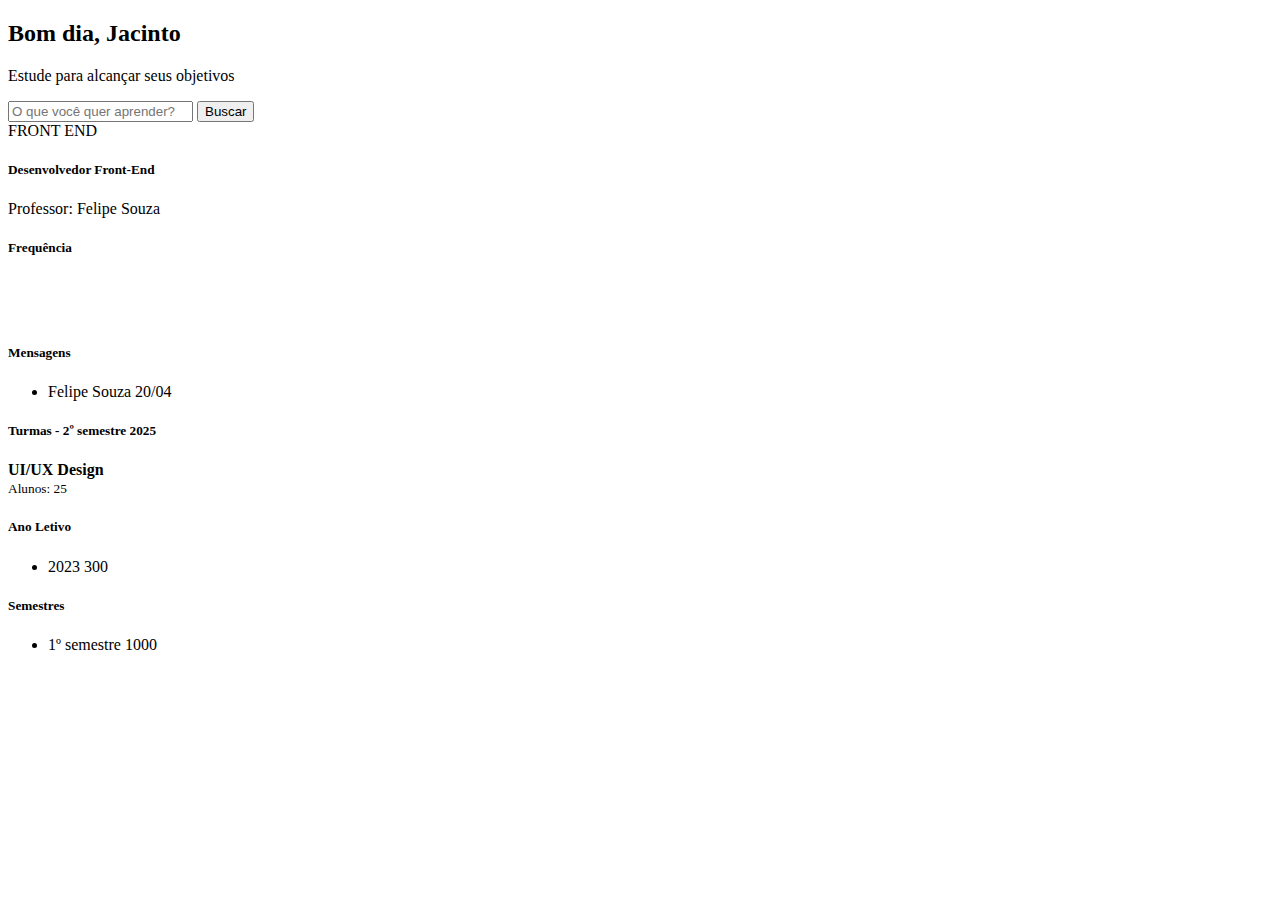
<file: controle_escolar/src/main/resources/templates/index.html>
<!DOCTYPE html>
<html lang="pt-br" xmlns:th="http://www.thymeleaf.org">
<head th:replace="fragments/layout :: head">
    <meta charset="UTF-8">
    <meta name="viewport" content="width=device-width, initial-scale=1.0">

</head>

<body>
        <div class="container-fluid">
            <div class="row">
                <div class="col">
                    <nav th:replace="fragments/layout :: navbar"></nav>
                </div>
            </div>
        </div>
        <div class="container-fluid">
        <div class="row">
            <div class="col-2">
                <header th:replace="fragments/layout :: header"></header>
            </div>

        <div class="col-10">
            <main>             
                <div class="row mb-4">
                    <div class="col-lg-8">
                        <h2>Bom dia, Jacinto</h2>
                        <p class="text-muted">Estude para alcançar seus objetivos</p>
                    </div>
                    <div class="col-lg-4">
                        <form class="d-flex" role="search">
                            <input class="form-control me-2" type="search" placeholder="O que você quer aprender?" aria-label="Search">
                            <button class="btn btn-outline-primary" type="submit">Buscar</button>
                        </form>
                    </div>
                </div>

                <div class="row mb-5">
                    <div class="col-md-4 mb-3">
                        <div class="card shadow-sm">
                            <div class="card-body">
                                <span class="badge bg-primary mb-2">FRONT END</span>
                                <h5 class="card-title">Desenvolvedor Front-End</h5>
                                <p class="card-text text-muted">
                                    Professor: Felipe Souza
                                </p>
                            </div>
                        </div>
                    </div>           
                </div>
            
                <div class="row mb-5">
                    <div class="col-md-8">
                        <div class="card shadow-sm">
                            <div class="card-body">
                                <h5 class="card-title">Frequência</h5>
                                <canvas id="frequenciaChart" width="100%" height="40"></canvas>
                            </div>
                        </div>
                    </div>
                
                    <div class="col-md-4">
                        <div class="card shadow-sm mb-3">
                            <div class="card-body">
                                <h5 class="card-title">Mensagens</h5>
                                <ul class="list-group list-group-flush">
                                    <li class="list-group-item d-flex justify-content-between align-items-center">
                                        <span>Felipe Souza</span>
                                        <span class="badge bg-secondary rounded-pill">20/04</span>
                                    </li>                       
                                </ul>
                            </div>
                        </div>
                    </div>
                </div>

                <div class="row mb-5">
                    <div class="col-12">
                        <div class="card shadow-sm">
                            <div class="card-body">
                                <h5 class="card-title">Turmas - 2º semestre 2025</h5>
                                <div class="row">
                                    <div class="col-md-4 mb-3">
                                        <div class="p-3 border rounded bg-light">
                                            <strong>UI/UX Design</strong><br>
                                            <small>Alunos: 25</small>
                                        </div>
                                    </div>
                                </div>
                            </div>
                        </div>
                    </div>
                </div>
                
                <div class="row">
                    <div class="col-md-6">
                        <div class="card shadow-sm">
                            <div class="card-body">
                                <h5 class="card-title">Ano Letivo</h5>
                                <ul class="list-group list-group-flush">
                                    <li class="list-group-item d-flex justify-content-between align-items-center">
                                        <span>2023</span>
                                        <span class="badge bg-info rounded-pill">300</span>
                                    </li>                            
                                </ul>
                            </div>
                        </div>
                    </div>
                    
                    <div class="col-md-6">
                        <div class="card shadow-sm">
                            <div class="card-body">
                                <h5 class="card-title">Semestres</h5>
                                <ul class="list-group list-group-flush">
                                    <li class="list-group-item d-flex justify-content-between align-items-center">
                                        <span>1º semestre</span>
                                        <span class="badge bg-warning text-dark rounded-pill">1000</span>
                                    </li>                           
                                </ul>
                            </div>
                        </div>
                    </div>
                </div>
            </main>
        </div>


           
    <footer th:replace="fragments/layout :: footer"></footer>
</body>
</html>



<!-- Começar todas as páginas com 


<!DOCTYPE html>
<html lang="pt-br" xmlns:th="http://www.thymeleaf.org">
<head th:replace="fragments/layout :: head">
    <meta charset="UTF-8">
    <meta name="viewport" content="width=device-width, initial-scale=1.0">

</head>

<body>
    <div class="container-fluid">
        <div class="row">
            <div class="col-2">
                <header th:replace="fragments/layout :: header"></header>
            </div>

            <div class="col-10">
                <main th:text="Hello">
                    <h1>Home</h1>
                </main>
            </div>
        </div>
    </div>
    
    <footer th:replace="fragments/layout :: footer"></footer>
</body>
</html> -->
</file>
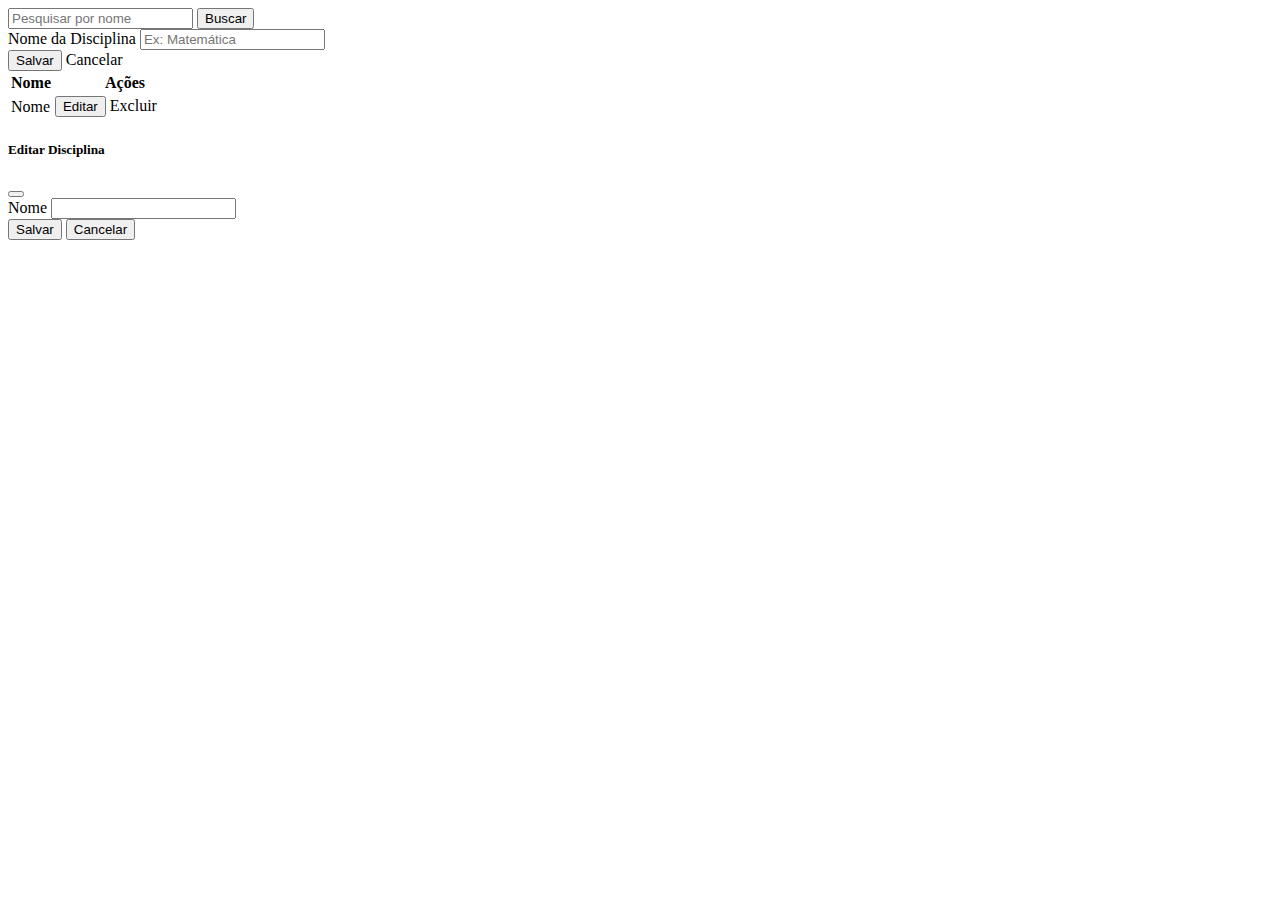
<file: controle_escolar/src/main/resources/templates/disciplina.html>
<!DOCTYPE html>
<html xmlns:th="http://www.thymeleaf.org" th:replace="layout :: layout">
<body>

<!-- 🌐 Conteúdo principal da página -->
<div th:fragment="mainContent">

    <!-- 🔍 Campo de pesquisa -->
    <form method="get" th:action="@{/disciplinas}" class="mb-4 d-flex">
        <input type="text" name="nome" th:value="${nome}" class="form-control me-2" placeholder="Pesquisar por nome">
        <button class="btn btn-outline-primary">Buscar</button>
    </form>

    <!-- 📝 Formulário de cadastro -->
    <form th:action="@{/disciplinas/salvar}" th:object="${disciplina}" method="post" class="mb-5">
        <input type="hidden" th:field="*{id}">
        <div class="row g-3">
            <div class="col-md-6">
                <label class="form-label">Nome da Disciplina</label>
                <input type="text" class="form-control" th:field="*{nome}" required placeholder="Ex: Matemática">
            </div>
        </div>
        <div class="mt-3">
            <button type="submit" class="btn btn-success">Salvar</button>
            <a th:href="@{/disciplinas}" class="btn btn-secondary">Cancelar</a>
        </div>
    </form>

    <!-- 📋 Tabela de disciplinas -->
    <table class="table table-bordered table-striped">
        <thead>
        <tr>
            <th>Nome</th>
            <th style="width: 140px;">Ações</th>
        </tr>
        </thead>
        <tbody>
        <tr th:each="d : ${disciplinas}">
            <td th:text="${d.nome}">Nome</td>
            <td>
                <button type="button"
                        class="btn btn-sm btn-warning"
                        data-bs-toggle="modal"
                        data-bs-target="#editarDisciplinaModal"
                        th:attr="data-id=${d.id}, data-nome=${d.nome}">
                    Editar
                </button>
                <a th:href="@{'/disciplinas/excluir/' + ${d.id}}"
                   class="btn btn-sm btn-danger"
                   onclick="return confirm('Deseja excluir esta disciplina?')">Excluir</a>
            </td>
        </tr>
        </tbody>
    </table>
</div>

<!-- 🧩 Modal de edição -->
<div th:fragment="modais">
    <div class="modal fade" id="editarDisciplinaModal" tabindex="-1" aria-labelledby="editarDisciplinaLabel" aria-hidden="true">
        <div class="modal-dialog">
            <form class="modal-content" th:action="@{/disciplinas/salvar}" method="post">
                <div class="modal-header">
                    <h5 class="modal-title" id="editarDisciplinaLabel">Editar Disciplina</h5>
                    <button type="button" class="btn-close" data-bs-dismiss="modal" aria-label="Fechar"></button>
                </div>
                <div class="modal-body">
                    <input type="hidden" id="editId" name="id">
                    <div class="mb-3">
                        <label for="editNome" class="form-label">Nome</label>
                        <input type="text" class="form-control" id="editNome" name="nome" required>
                    </div>
                </div>
                <div class="modal-footer">
                    <button type="submit" class="btn btn-success">Salvar</button>
                    <button type="button" class="btn btn-secondary" data-bs-dismiss="modal">Cancelar</button>
                </div>
            </form>
        </div>
    </div>

    <!-- Script para preencher modal -->
    <script>
        const modal = document.getElementById('editarDisciplinaModal');
        modal.addEventListener('show.bs.modal', function (event) {
            const button = event.relatedTarget;
            const id = button.getAttribute('data-id');
            const nome = button.getAttribute('data-nome');

            document.getElementById('editId').value = id;
            document.getElementById('editNome').value = nome;
        });
    </script>
</div>

</body>
</html>
</file>
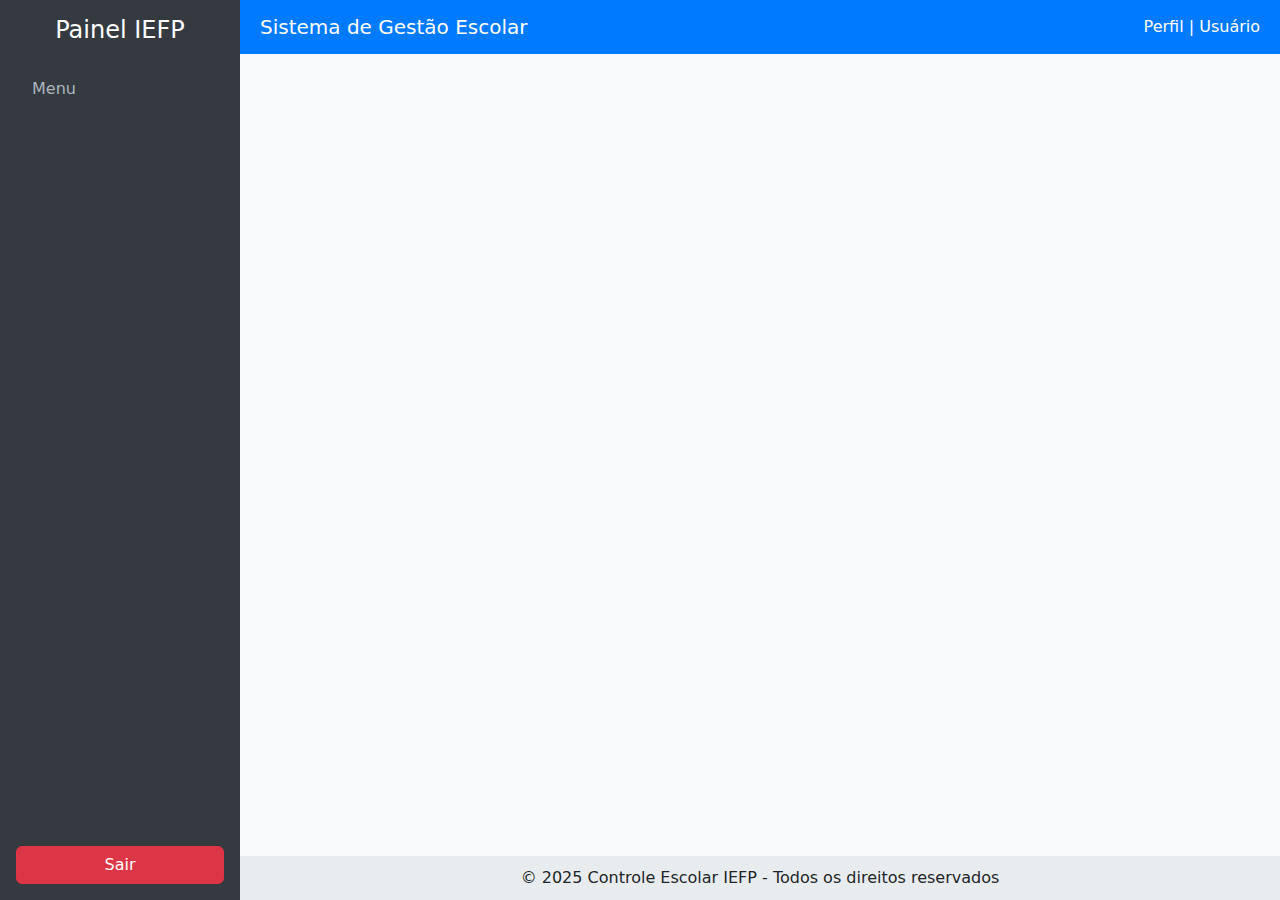
<file: controle_escolar/src/main/resources/templates/layout.html>
<!DOCTYPE html>
<html lang="pt-br" xmlns:th="http://www.thymeleaf.org" th:fragment="layout">
    <head>
        <meta charset="UTF-8">
        <title th:text="${pageTitle} ?: 'Controle Escolar IEFP'">Controle Escolar IEFP</title>
        <meta name="viewport" content="width=device-width, initial-scale=1">

        <!-- Bootstrap CSS -->
        <link href="https://cdn.jsdelivr.net/npm/bootstrap@5.3.6/dist/css/bootstrap.min.css" rel="stylesheet">
        <link href="https://cdn.jsdelivr.net/npm/bootstrap-icons@1.10.5/font/bootstrap-icons.css" rel="stylesheet">

        <!-- Estilo adicional -->
        <style>
            body {
                display: flex;
                min-height: 100vh;
                overflow-x: hidden;
            }

            .sidebar {
                width: 240px;
                background-color: #343a40;
                color: #fff;
            }

            .sidebar .nav-link {
                color: #adb5bd;
            }

            .sidebar .nav-link.active,
            .sidebar .nav-link:hover {
                background-color: #495057;
                color: #fff;
            }

            .main-content {
                flex-grow: 1;
                background-color: #f8f9fa;
                display: flex;
                flex-direction: column;
            }

            .main-header {
                background-color: #007bff;
                color: #fff;
                padding: 15px 20px;
            }

            footer {
                background-color: #e9ecef;
                padding: 10px;
                text-align: center;
            }
        </style>
    </head>

    <body>
        <!-- Sidebar -->
        <nav class="sidebar d-flex flex-column p-3" style="width: 240px; min-height: 100vh;">
            <h4 class="text-white text-center mb-4">Painel IEFP</h4>

            <!-- Links de menu -->
            <div class="nav flex-column">
                <a th:each="menu : ${menuItems}"
                   th:href="@{${menu.rota}}"
                   class="nav-link"
                   th:text="${menu.titulo}">Menu</a>
            </div>

            <!-- Espaço entre menu e botão -->
            <div class="mt-auto pt-4">
                <a th:href="@{/logout}" class="btn btn-danger w-100">Sair</a>
            </div>
        </nav>

        <!-- Conteúdo principal -->
        <div class="main-content">
            <!-- Cabeçalho -->
            <header class="main-header d-flex justify-content-between align-items-center">
                <h5 class="mb-0">Sistema de Gestão Escolar</h5>
                <div>
                    <span th:text="'Perfil: ' + ${profile}">Perfil</span> |
                    <span th:text="${nickname}">Usuário</span>
                </div>
            </header>

            <!-- Conteúdo da página -->
            <main class="flex-fill p-4">
                <div th:insert="~{::mainContent}"></div>
            </main>

            <!-- Modais (fora do main!) -->
            <div th:insert="~{::modais}"></div>

            <!-- Rodapé -->
            <footer>
                <p class="mb-0">© 2025 Controle Escolar IEFP - Todos os direitos reservados</p>
            </footer>
        </div>

        <script src="https://cdn.jsdelivr.net/npm/bootstrap@5.3.2/dist/js/bootstrap.bundle.min.js"></script>
    </body>
</html>
</file>
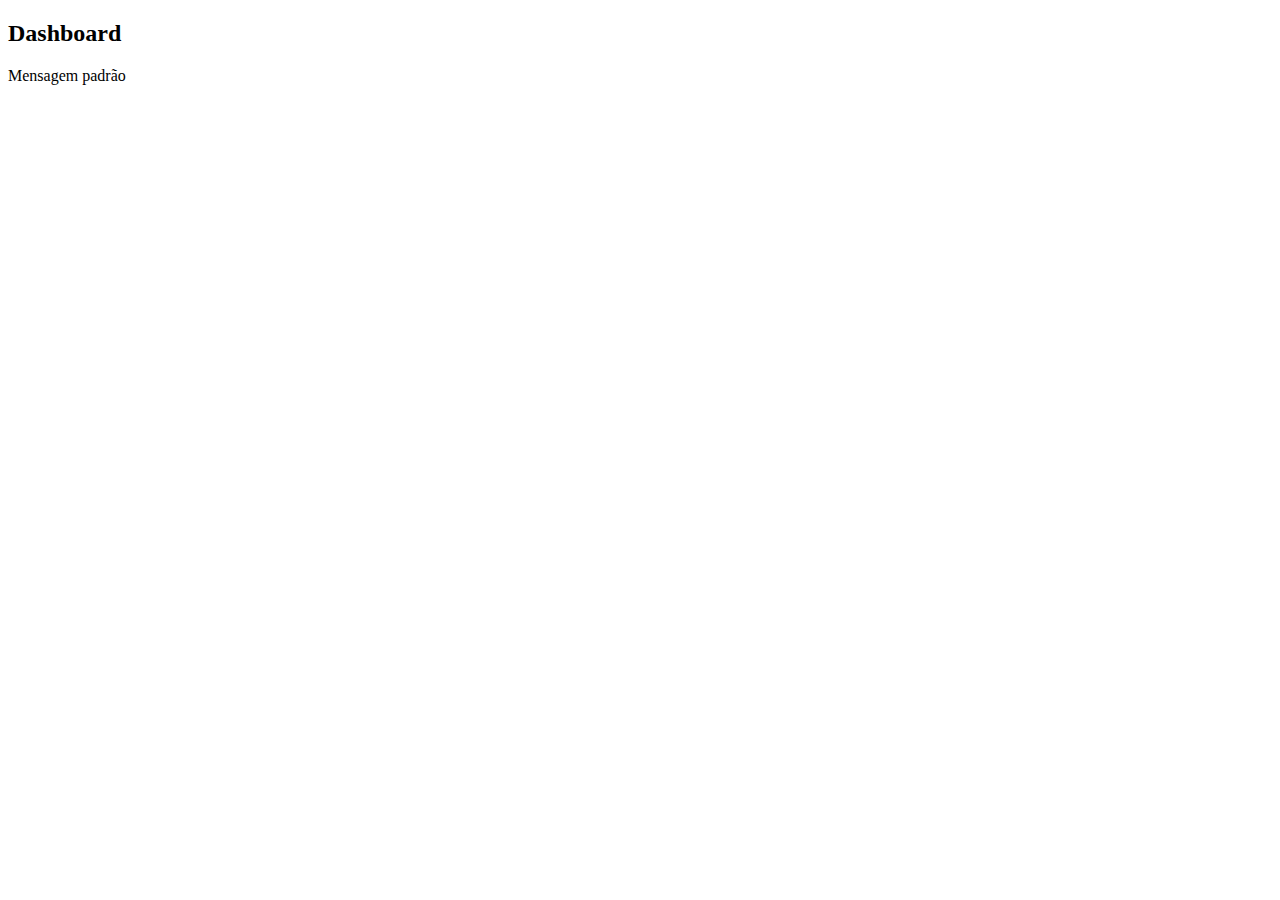
<file: controle_escolar/src/main/resources/templates/profile_administrator.html>
<!DOCTYPE html>
<html xmlns:th="http://www.thymeleaf.org" th:replace="layout :: layout">
    <body>
        <div th:fragment="mainContent">
            <h2>Dashboard</h2>
            <p th:text="'Olá, ' + ${nickname} + '! Seja bem-vindo ao sistema.'">Mensagem padrão</p>
        </div>

        <div th:fragment="modais"></div>
    </body>
</html>
</file>
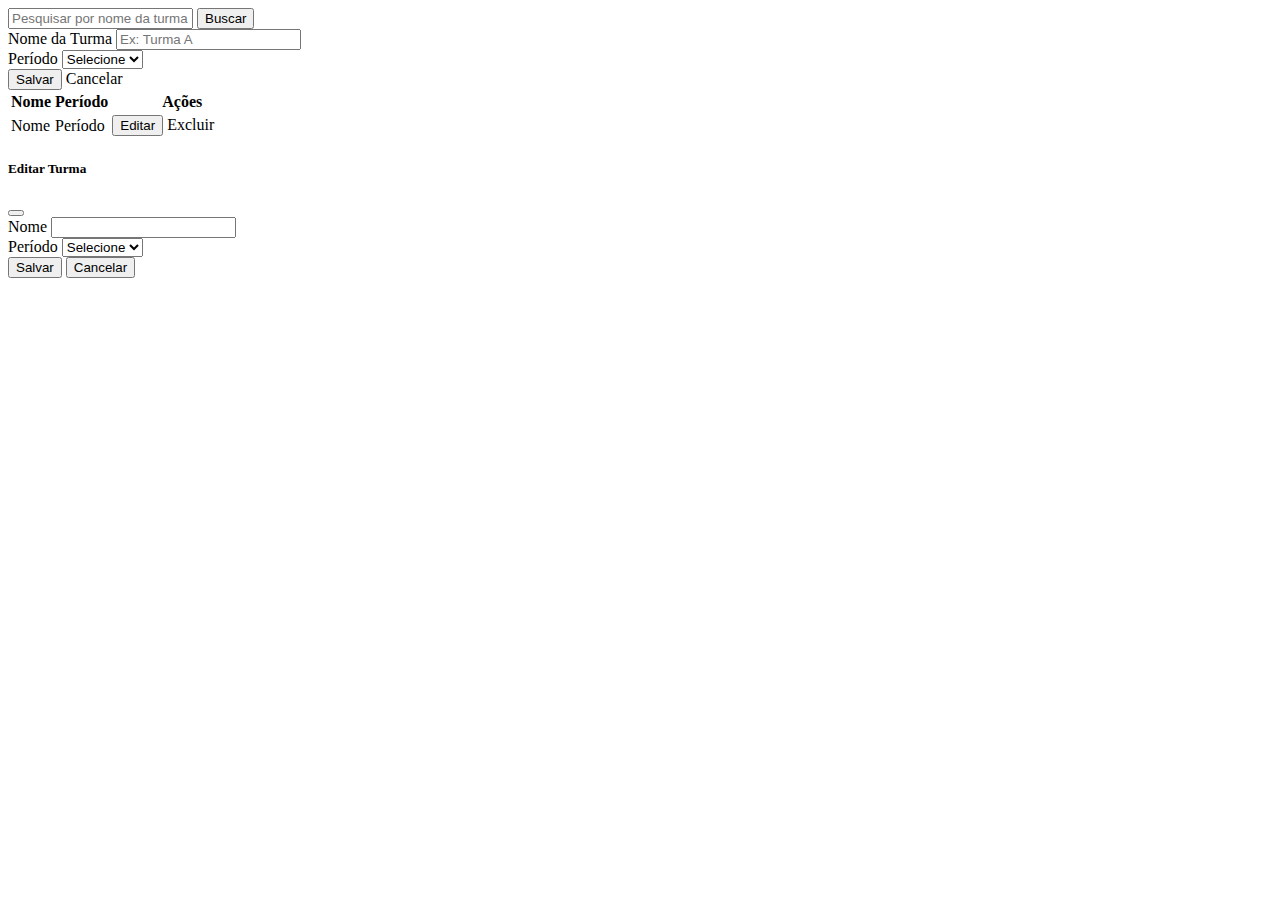
<file: controle_escolar/src/main/resources/templates/turma.html>
<!DOCTYPE html>
<html xmlns:th="http://www.thymeleaf.org" th:replace="layout :: layout">
<body>

<div th:fragment="mainContent">

    <!-- 🔍 Pesquisa -->
    <form method="get" th:action="@{/turmas}" class="mb-4 d-flex">
        <input type="text" name="nome" th:value="${nome}" class="form-control me-2" placeholder="Pesquisar por nome da turma">
        <button class="btn btn-outline-primary">Buscar</button>
    </form>

    <!-- 📝 Formulário -->
    <form th:action="@{/turmas/salvar}" th:object="${turma}" method="post" class="mb-5">
        <input type="hidden" th:field="*{id}">
        <div class="row g-3">
            <div class="col-md-6">
                <label class="form-label">Nome da Turma</label>
                <input type="text" class="form-control" th:field="*{nome}" required placeholder="Ex: Turma A">
            </div>
            <div class="col-md-6">
                <label class="form-label">Período</label>
                <select class="form-select" th:field="*{periodo}" required>
                    <option value="">Selecione</option>
                    <option value="Manhã">Manhã</option>
                    <option value="Tarde">Tarde</option>
                    <option value="Noite">Noite</option>
                </select>
            </div>
        </div>

        <div class="mt-3">
            <button type="submit" class="btn btn-success">Salvar</button>
            <a th:href="@{/turmas}" class="btn btn-secondary">Cancelar</a>
        </div>
    </form>

    <!-- 📋 Tabela -->
    <table class="table table-bordered table-striped">
        <thead>
        <tr>
            <th>Nome</th>
            <th>Período</th>
            <th style="width: 140px;">Ações</th>
        </tr>
        </thead>
        <tbody>
        <tr th:each="t : ${turmas}">
            <td th:text="${t.nome}">Nome</td>
            <td th:text="${t.periodo}">Período</td>
            <td>
                <button type="button"
                        class="btn btn-sm btn-warning"
                        data-bs-toggle="modal"
                        data-bs-target="#editarTurmaModal"
                        th:attr="data-id=${t.id}, data-nome=${t.nome}, data-periodo=${t.periodo}">
                    Editar
                </button>
                <a th:href="@{'/turmas/excluir/' + ${t.id}}"
                   class="btn btn-sm btn-danger"
                   onclick="return confirm('Deseja excluir esta turma?')">Excluir</a>
            </td>
        </tr>
        </tbody>
    </table>
</div>

<!-- Modal de Edição -->
<div th:fragment="modais">
    <div class="modal fade" id="editarTurmaModal" tabindex="-1" aria-labelledby="editarTurmaModalLabel" aria-hidden="true">
        <div class="modal-dialog">
            <form class="modal-content" th:action="@{/turmas/salvar}" method="post">
                <div class="modal-header">
                    <h5 class="modal-title" id="editarTurmaModalLabel">Editar Turma</h5>
                    <button type="button" class="btn-close" data-bs-dismiss="modal" aria-label="Fechar"></button>
                </div>
                <div class="modal-body">
                    <input type="hidden" name="id" id="editTurmaId">
                    <div class="mb-3">
                        <label for="editTurmaNome" class="form-label">Nome</label>
                        <input type="text" name="nome" id="editTurmaNome" class="form-control" required>
                    </div>
                    <div class="mb-3">
                        <label for="editTurmaPeriodo" class="form-label">Período</label>
                        <select name="periodo" id="editTurmaPeriodo" class="form-select" required>
                            <option value="">Selecione</option>
                            <option value="Manhã">Manhã</option>
                            <option value="Tarde">Tarde</option>
                            <option value="Noite">Noite</option>
                        </select>
                    </div>
                </div>
                <div class="modal-footer">
                    <button type="submit" class="btn btn-success">Salvar</button>
                    <button type="button" class="btn btn-secondary" data-bs-dismiss="modal">Cancelar</button>
                </div>
            </form>
        </div>
    </div>

    <!-- Script do Modal -->
    <script>
        const modal = document.getElementById('editarTurmaModal');
        modal.addEventListener('show.bs.modal', function (event) {
            const button = event.relatedTarget;

            const id = button.getAttribute('data-id');
            const nome = button.getAttribute('data-nome');
            const periodo = button.getAttribute('data-periodo');

            document.getElementById('editTurmaId').value = id;
            document.getElementById('editTurmaNome').value = nome;
            document.getElementById('editTurmaPeriodo').value = periodo;
        });
    </script>
</div>

</body>
</html>
</file>
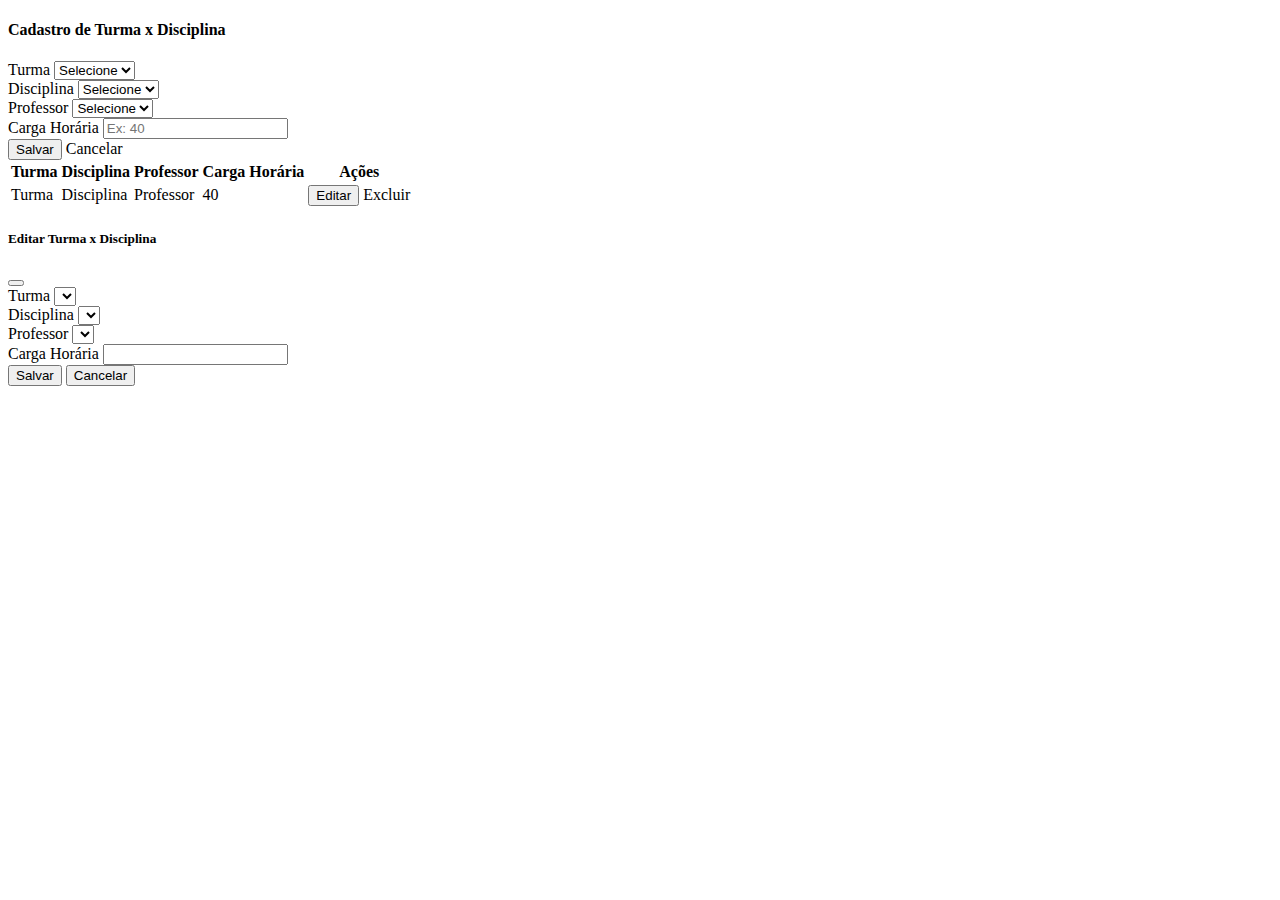
<file: controle_escolar/src/main/resources/templates/turma_disciplina.html>
<!DOCTYPE html>
<html lang="pt-br" xmlns:th="http://www.thymeleaf.org" th:replace="layout :: layout">
<body>
<div th:fragment="mainContent">
    <h4 class="mb-4">Cadastro de Turma x Disciplina</h4>

    <!-- Formulário -->
    <form th:action="@{/turma-disciplinas/salvar}" method="post" class="mb-5">
        <input type="hidden" name="id" id="id"/>

        <div class="row g-3">
            <div class="col-md-4">
                <label class="form-label">Turma</label>
                <select class="form-select" name="turmaId" id="turmaId" required>
                    <option value="">Selecione</option>
                    <option th:each="t : ${turmas}" th:value="${t.id}" th:text="${t.nome}"></option>
                </select>
            </div>
            <div class="col-md-4">
                <label class="form-label">Disciplina</label>
                <select class="form-select" name="disciplinaId" id="disciplinaId" required>
                    <option value="">Selecione</option>
                    <option th:each="d : ${disciplinas}" th:value="${d.id}" th:text="${d.nome}"></option>
                </select>
            </div>
            <div class="col-md-4">
                <label class="form-label">Professor</label>
                <select class="form-select" name="professorId" id="professorId" required>
                    <option value="">Selecione</option>
                    <option th:each="p : ${professores}" th:value="${p.id}" th:text="${p.nome}"></option>
                </select>
            </div>
            <div class="col-md-4">
                <label class="form-label">Carga Horária</label>
                <input type="number" class="form-control" name="cargaHoraria" id="cargaHoraria" required placeholder="Ex: 40">
            </div>
        </div>

        <div class="mt-3">
            <button type="submit" class="btn btn-success">Salvar</button>
            <a th:href="@{/turma-disciplinas}" class="btn btn-secondary">Cancelar</a>
        </div>
    </form>

    <!-- Tabela -->
    <table class="table table-bordered table-striped">
        <thead>
        <tr>
            <th>Turma</th>
            <th>Disciplina</th>
            <th>Professor</th>
            <th>Carga Horária</th>
            <th>Ações</th>
        </tr>
        </thead>
        <tbody>
        <tr th:each="td : ${lista}">
            <td th:text="${td.turmaNome}">Turma</td>
            <td th:text="${td.disciplinaNome}">Disciplina</td>
            <td th:text="${td.professorNome}">Professor</td>
            <td th:text="${td.cargaHoraria}">40</td>
            <td>
                <button type="button"
                        class="btn btn-sm btn-warning"
                        data-bs-toggle="modal"
                        data-bs-target="#editarModal"
                        th:attr="data-id=${td.id},
                                 data-turma-id=${td.turmaId},
                                 data-disciplina-id=${td.disciplinaId},
                                 data-professor-id=${td.professorId},
                                 data-carga=${td.cargaHoraria}">
                    Editar
                </button>

                <a th:href="@{'/turma-disciplinas/excluir/' + ${td.id}}"
                   class="btn btn-sm btn-danger"
                   onclick="return confirm('Deseja excluir este registro?')">Excluir</a>
            </td>
        </tr>
        </tbody>
    </table>
</div>

<!-- Modal -->
<div th:fragment="modais">
    <div class="modal fade" id="editarModal" tabindex="-1" aria-labelledby="editarModalLabel" aria-hidden="true">
        <div class="modal-dialog modal-lg">
            <form class="modal-content" th:action="@{/turma-disciplinas/salvar}" method="post">
                <div class="modal-header">
                    <h5 class="modal-title" id="editarModalLabel">Editar Turma x Disciplina</h5>
                    <button type="button" class="btn-close" data-bs-dismiss="modal" aria-label="Fechar"></button>
                </div>
                <div class="modal-body row g-3">
                    <input type="hidden" name="id" id="editId"/>

                    <div class="col-md-4">
                        <label class="form-label">Turma</label>
                        <select class="form-select" name="turmaId" id="editTurmaId" required>
                            <option th:each="t : ${turmas}" th:value="${t.id}" th:text="${t.nome}"></option>
                        </select>
                    </div>
                    <div class="col-md-4">
                        <label class="form-label">Disciplina</label>
                        <select class="form-select" name="disciplinaId" id="editDisciplinaId" required>
                            <option th:each="d : ${disciplinas}" th:value="${d.id}" th:text="${d.nome}"></option>
                        </select>
                    </div>
                    <div class="col-md-4">
                        <label class="form-label">Professor</label>
                        <select class="form-select" name="professorId" id="editProfessorId" required>
                            <option th:each="p : ${professores}" th:value="${p.id}" th:text="${p.nome}"></option>
                        </select>
                    </div>
                    <div class="col-md-4">
                        <label class="form-label">Carga Horária</label>
                        <input type="number" class="form-control" name="cargaHoraria" id="editCargaHoraria" required>
                    </div>
                </div>
                <div class="modal-footer">
                    <button type="submit" class="btn btn-success">Salvar</button>
                    <button type="button" class="btn btn-secondary" data-bs-dismiss="modal">Cancelar</button>
                </div>
            </form>
        </div>
    </div>

    <script>
        const editarModal = document.getElementById('editarModal');
        editarModal.addEventListener('show.bs.modal', function (event) {
            const button = event.relatedTarget;

            document.getElementById('editId').value = button.getAttribute('data-id');
            document.getElementById('editTurmaId').value = button.getAttribute('data-turma-id');
            document.getElementById('editDisciplinaId').value = button.getAttribute('data-disciplina-id');
            document.getElementById('editProfessorId').value = button.getAttribute('data-professor-id');
            document.getElementById('editCargaHoraria').value = button.getAttribute('data-carga');
        });
    </script>
</div>
</body>
</html>
</file>
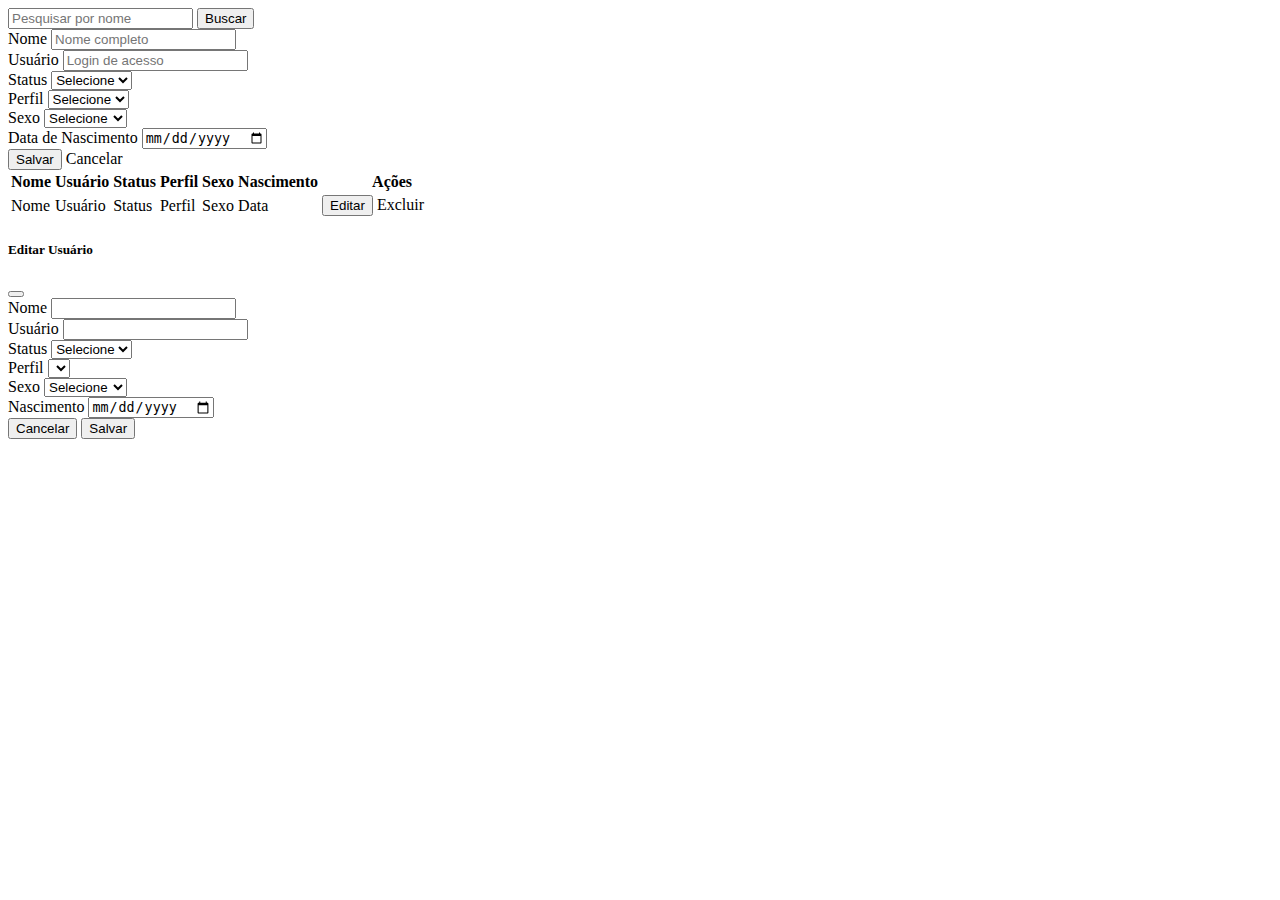
<file: controle_escolar/src/main/resources/templates/usuario.html>
<!DOCTYPE html>
<html xmlns:th="http://www.thymeleaf.org" th:replace="layout :: layout">
    <body>
        <div th:fragment="mainContent">

            <!-- 🔍 Campo de pesquisa -->
            <form method="get" th:action="@{/usuarios}" class="mb-4 d-flex">
                <input type="text" name="nome" th:value="${nome}" class="form-control me-2" placeholder="Pesquisar por nome">
                <button class="btn btn-outline-primary">Buscar</button>
            </form>

            <!-- 📝 Formulário de cadastro -->
            <form th:action="@{/usuarios/salvar}" th:object="${usuario}" method="post" class="mb-5">
                <input type="hidden" th:field="*{id}">

                <div class="row g-3">
                    <div class="col-md-4">
                        <label class="form-label">Nome</label>
                        <input type="text" class="form-control" th:field="*{nome}" required placeholder="Nome completo">
                    </div>
                    <div class="col-md-4">
                        <label class="form-label">Usuário</label>
                        <input type="text" class="form-control" th:field="*{usuario}" required placeholder="Login de acesso">
                    </div>
                    <div class="col-md-4">
                        <label class="form-label">Status</label>
                        <select class="form-select" th:field="*{status}">
                            <option value="">Selecione</option>
                            <option value="Ativo">Ativo</option>
                            <option value="Inativo">Inativo</option>
                        </select>
                    </div>
                    <div class="col-md-4">
                        <label class="form-label">Perfil</label>
                        <select class="form-select" th:field="*{profileId}">
                            <option value="">Selecione</option>
                            <option th:each="p : ${profiles}"
                                    th:value="${p.id}"
                                    th:text="${p.nome}">
                            </option>
                        </select>
                    </div>
                    <div class="col-md-4">
                        <label class="form-label">Sexo</label>
                        <select class="form-select" th:field="*{sexo}">
                            <option value="">Selecione</option>
                            <option value="Masculino">Masculino</option>
                            <option value="Feminino">Feminino</option>
                            <option value="OUTRO">Outro</option>
                        </select>
                    </div>
                    <div class="col-md-4">
                        <label class="form-label">Data de Nascimento</label>
                        <input type="date" class="form-control" th:field="*{dataNascimento}">
                    </div>
                </div>

                <div class="mt-3">
                    <button type="submit" class="btn btn-success">Salvar</button>
                    <a th:href="@{/usuarios}" class="btn btn-secondary">Cancelar</a>
                </div>
            </form>

            <!-- 📋 Tabela de usuários -->
            <table class="table table-bordered table-striped">
                <thead>
                <tr>
                    <th>Nome</th>
                    <th>Usuário</th>
                    <th>Status</th>
                    <th>Perfil</th>
                    <th>Sexo</th>
                    <th>Nascimento</th>
                    <th style="width: 140px;">Ações</th>
                </tr>
                </thead>
                <tbody>
                <tr th:each="u : ${usuarios}">
                    <td th:text="${u.nome}">Nome</td>
                    <td th:text="${u.usuario}">Usuário</td>
                    <td>
                        <span th:text="${u.status}" th:classappend="${u.status} == 'Ativo' ? 'badge bg-success' : 'badge bg-secondary'">Status</span>
                    </td>
                    <td th:text="${u.profile.nome}">Perfil</td>
                    <td th:text="${u.sexo}">Sexo</td>
                    <td th:text="${#temporals.format(u.dataNascimento, 'dd/MM/yyyy')}">Data</td>
                    <td>
                        <button type="button"
                                class="btn btn-sm btn-warning"
                                data-bs-toggle="modal"
                                data-bs-target="#editarModal"
                                th:attr="data-id=${u.id},
                 data-nome=${u.nome},
                 data-usuario=${u.usuario},
                 data-status=${u.status},
                 data-profile-id=${u.profile.id},
                 data-sexo=${u.sexo},
                 data-nascimento=${#temporals.format(u.dataNascimento, 'yyyy-MM-dd')}">
                            Editar
                        </button>

                        <a th:href="@{'/usuarios/excluir/' + ${u.id}}"
                           class="btn btn-sm btn-danger"
                           onclick="return confirm('Deseja excluir este usuário?')">Excluir</a>
                    </td>
                </tr>
                </tbody>
            </table>
        </div>

        <div th:fragment="modais">
            <div th:fragment="modais">
                <div class="modal fade" id="editarModal" tabindex="-1" aria-labelledby="editarModalLabel" aria-hidden="true">
                    <div class="modal-dialog modal-lg">
                        <form class="modal-content" th:action="@{/usuarios/salvar}" method="post">
                            <div class="modal-header">
                                <h5 class="modal-title" id="editarModalLabel">Editar Usuário</h5>
                                <button type="button" class="btn-close" data-bs-dismiss="modal" aria-label="Fechar"></button>
                            </div>
                            <div class="modal-body row g-3">
                                <input type="hidden" id="editId" name="id"/>

                                <div class="col-md-4">
                                    <label for="editNome" class="form-label">Nome</label>
                                    <input type="text" class="form-control" id="editNome" name="nome" required>
                                </div>

                                <div class="col-md-4">
                                    <label for="editUsuario" class="form-label">Usuário</label>
                                    <input type="text" class="form-control" id="editUsuario" name="usuario" required>
                                </div>

                                <div class="col-md-4">
                                    <label for="editStatus" class="form-label">Status</label>
                                    <select class="form-select" id="editStatus" name="status">
                                        <option value="">Selecione</option>
                                        <option value="Ativo">Ativo</option>
                                        <option value="Inativo">Inativo</option>
                                    </select>
                                </div>

                                <div class="col-md-4">
                                    <label for="editProfileId" class="form-label">Perfil</label>
                                    <select class="form-select" id="editProfileId" name="profileId">
                                        <option th:each="p : ${profiles}" th:value="${p.id}" th:text="${p.nome}"></option>
                                    </select>
                                </div>

                                <div class="col-md-4">
                                    <label for="editSexo" class="form-label">Sexo</label>
                                    <select class="form-select" id="editSexo" name="sexo">
                                        <option value="">Selecione</option>
                                        <option value="Masculino">Masculino</option>
                                        <option value="Feminino">Feminino</option>
                                        <option value="Outro">Outro</option>
                                    </select>
                                </div>

                                <div class="col-md-4">
                                    <label for="editNascimento" class="form-label">Nascimento</label>
                                    <input type="date" class="form-control" id="editNascimento" name="dataNascimento">
                                </div>
                            </div>
                            <div class="modal-footer">
                                <button type="button" class="btn btn-secondary btn-sm" data-bs-dismiss="modal">Cancelar</button>
                                <button type="submit" class="btn btn-success btn-sm">Salvar</button>
                            </div>
                        </form>
                    </div>
                </div>

                <script>
                    const editarModal = document.getElementById('editarModal');
                    editarModal.addEventListener('show.bs.modal', function (event) {
                        const button = event.relatedTarget;

                        document.getElementById('editId').value = button.getAttribute('data-id');
                        document.getElementById('editNome').value = button.getAttribute('data-nome');
                        document.getElementById('editUsuario').value = button.getAttribute('data-usuario');
                        document.getElementById('editStatus').value = button.getAttribute('data-status');
                        document.getElementById('editProfileId').value = button.getAttribute('data-profile-id');
                        document.getElementById('editSexo').value = button.getAttribute('data-sexo');
                        document.getElementById('editNascimento').value = button.getAttribute('data-nascimento');
                    });
                </script>
            </div>
        </div>
    </body>
</html>
</file>
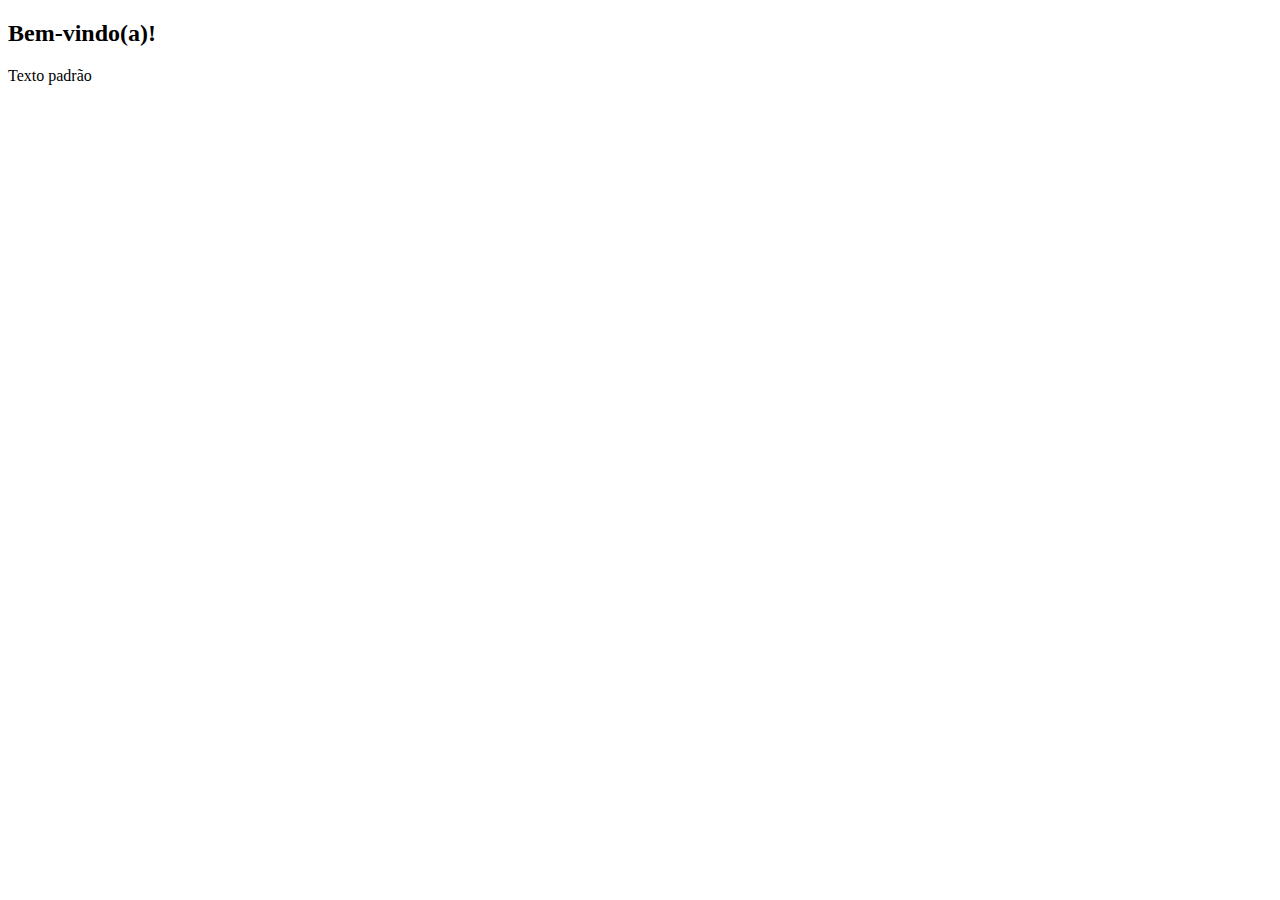
<file: controle_escolar/src/main/resources/templates/only/dashboard_administrador_2.html>
<!DOCTYPE html>
<html lang="pt-br" xmlns:th="http://www.thymeleaf.org">
    <head th:replace="layout :: head">
        <meta charset="UTF-8">
        <meta name="viewport" content="width=device-width, initial-scale=1.0">
        <title>Dashboard Administrador</title>
    </head>

    <body>
        <div class="container-fluid">
            <div class="row">
                <div class="col-2">
                    <header th:replace="layout :: header"></header>
                </div>

                <div class="col-10">
                    <main class="container-fluid px-4 mt-4">
                        <div class="row mb-4">
                            <div class="col-lg-8">
                                <h2>Bem-vindo(a)!</h2>
                                <p th:text="'Olá, ' + ${nickname} + '! Seja bem-vindo ao sistema.'">Texto padrão</p>
                            </div>
                        </div>
                    </main>
                </div>
            </div>
        </div>

        <footer th:replace="layout :: footer"></footer>
    </body>
</html>
</file>
